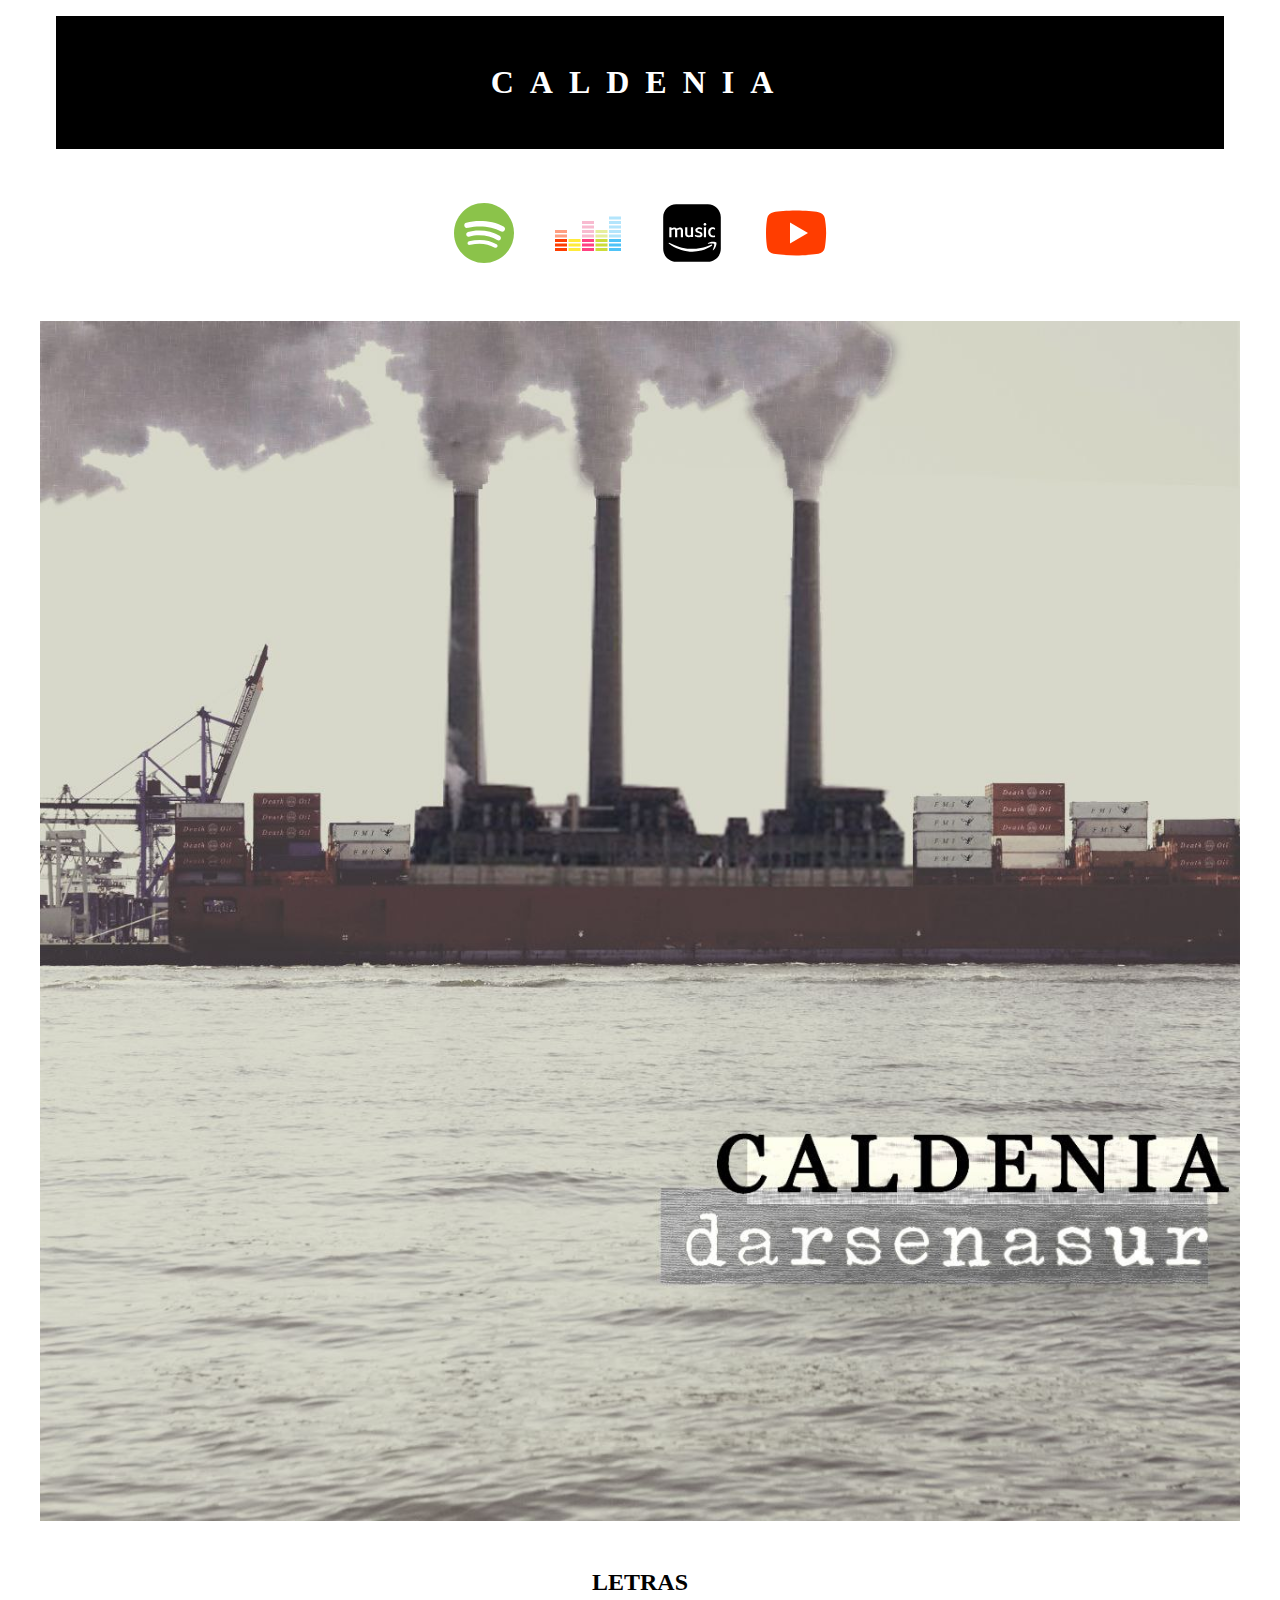
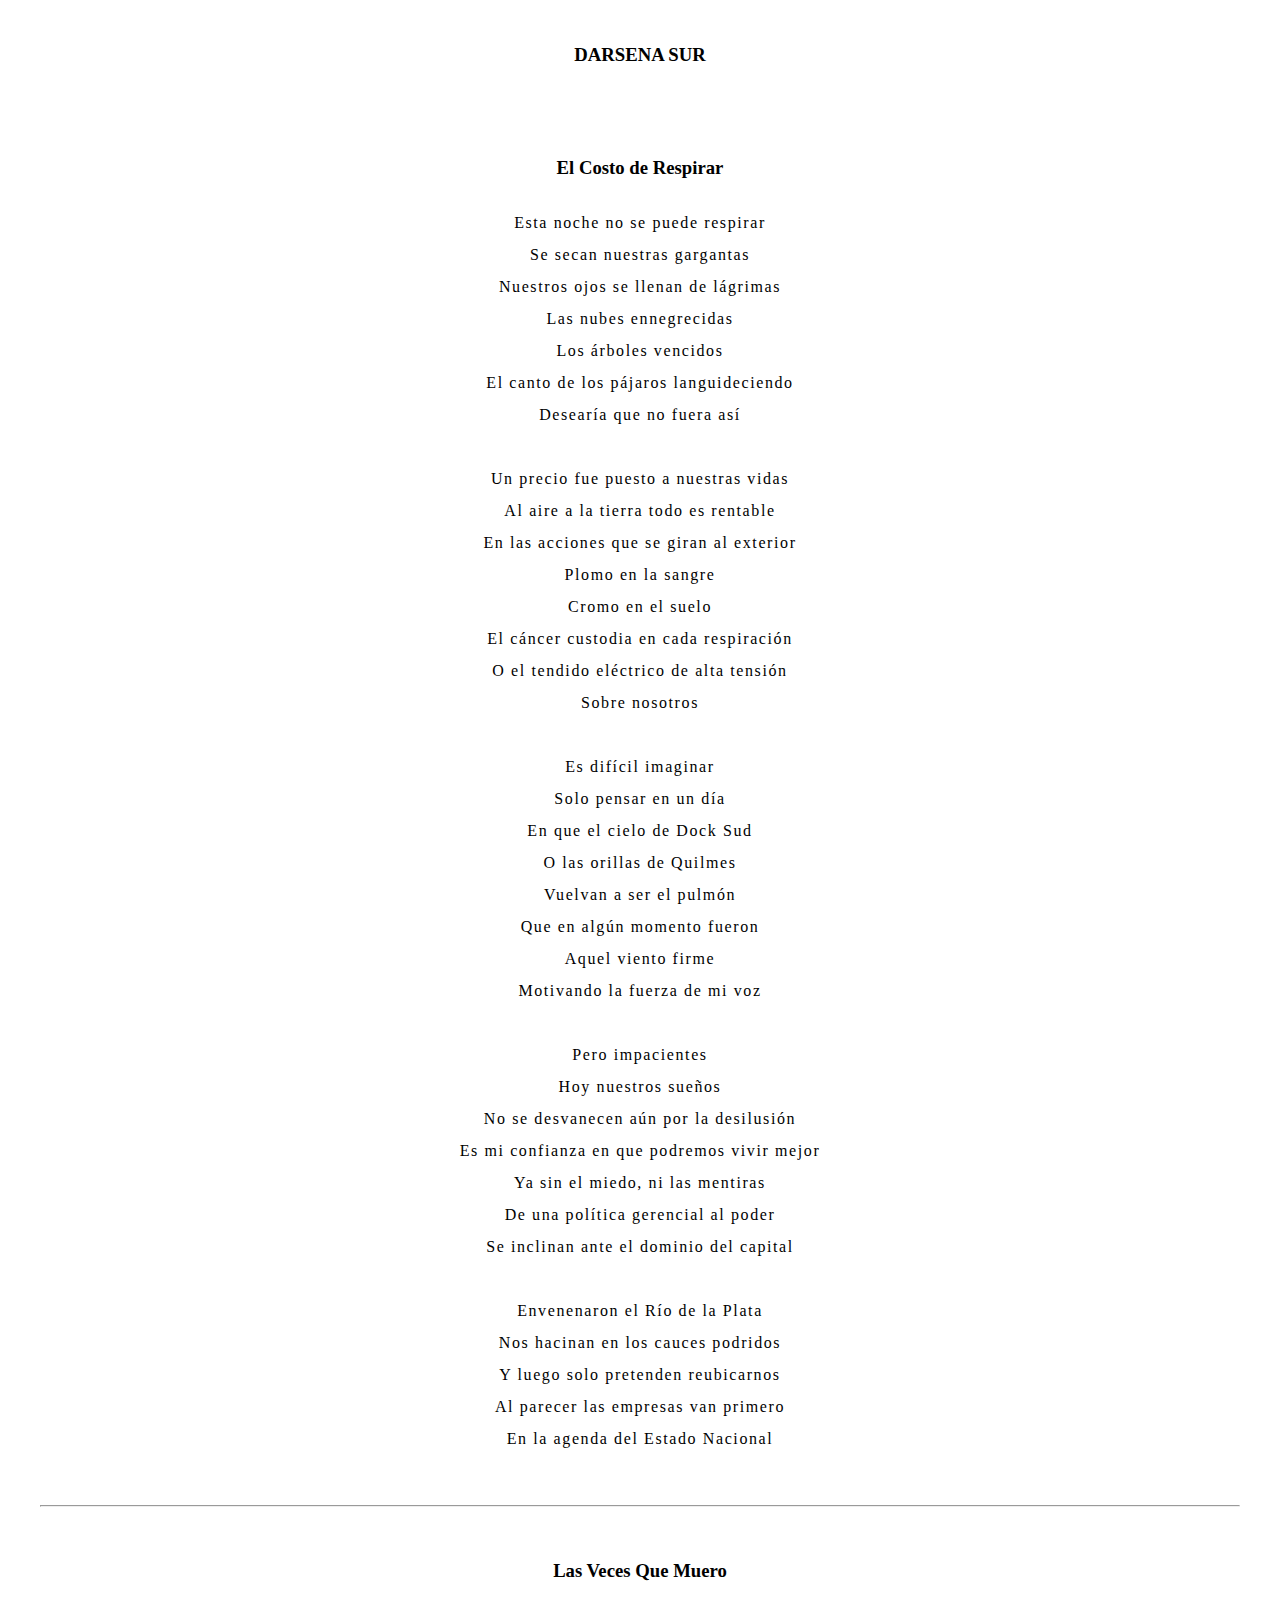
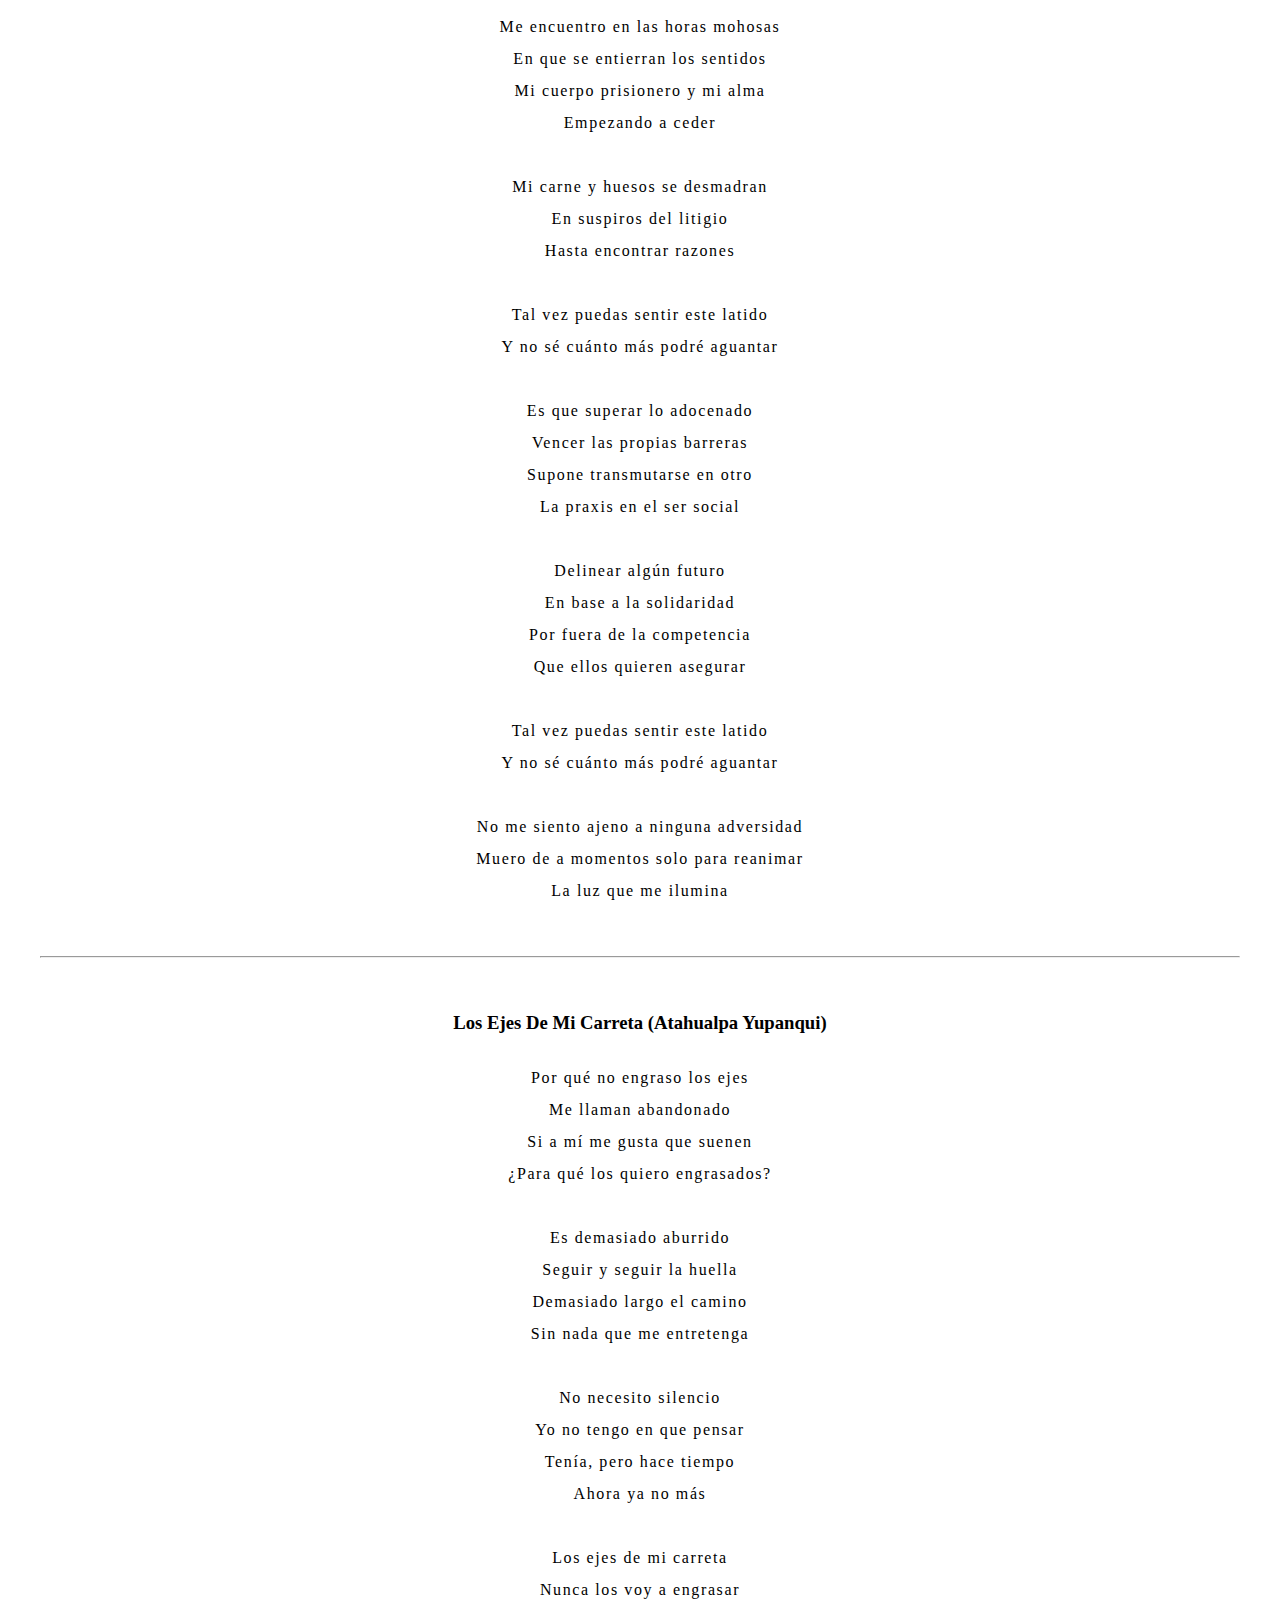
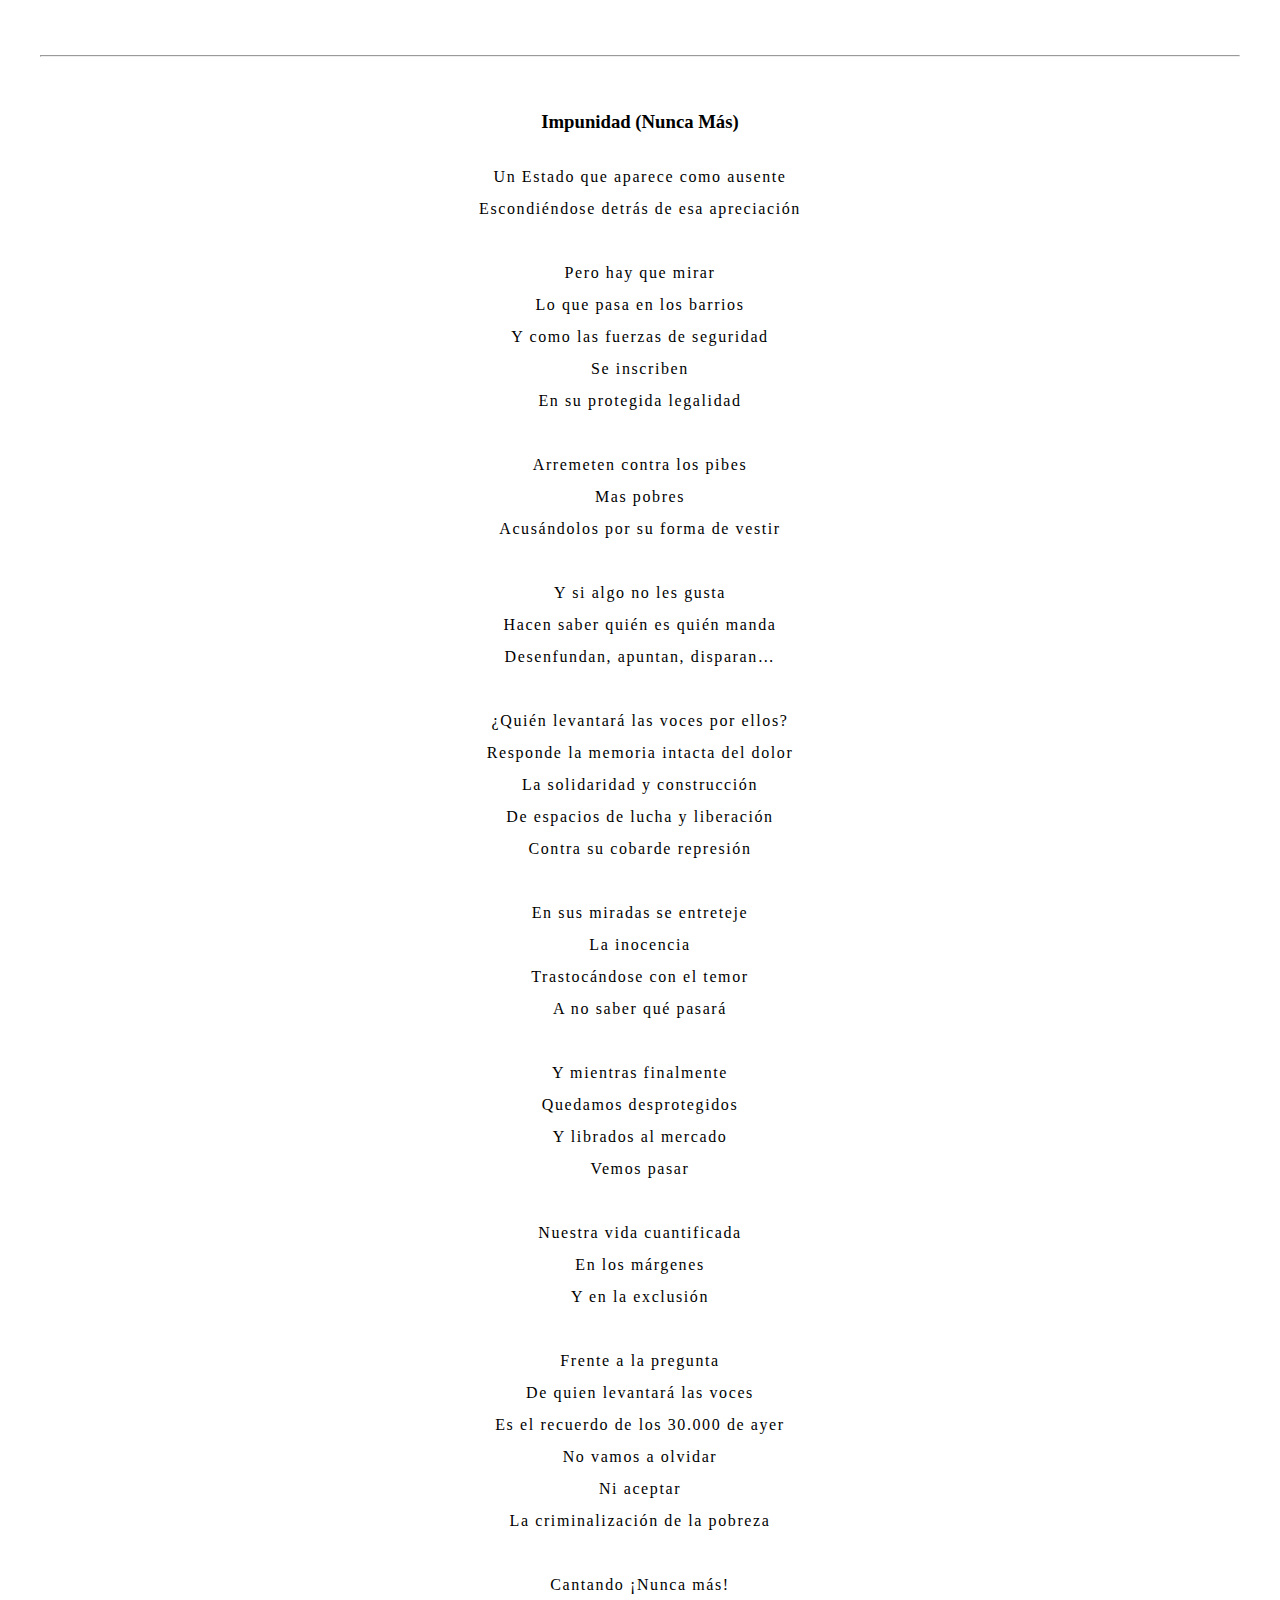
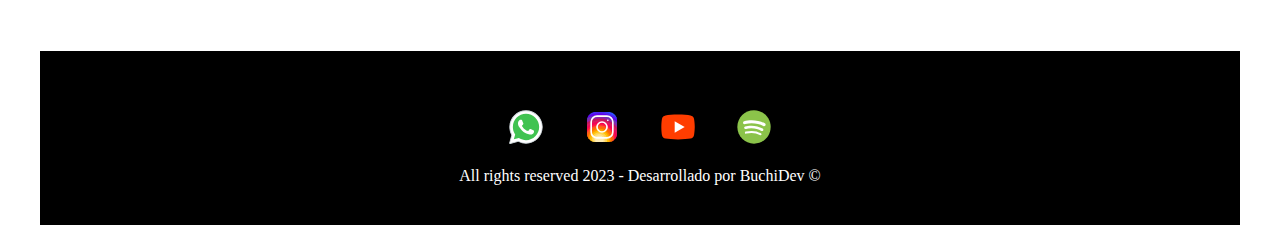
<file: primerEp.html>
<!DOCTYPE html>
<html lang="en">
<head>
    <meta charset="UTF-8">
    <meta name="viewport" content="width=device-width, initial-scale=1.0">
    <link rel="stylesheet" href="css/styles.css">
    <title>Caldenia</title>
</head>
<body>
    <header class="container"> <!--INICIO HEADER-->
       <div class="titulo">
        <a href="index.html" target="_blank">
            <h1>CALDENIA</h1>
        </a>
       </div>
        
        <nav>
            <ul class="menu container">
                <a href="https://open.spotify.com/intl-es/album/1yynKTf471X1JY7ZdtNefv?si=owGEoWChQPysAut2XzEBuw&nd=1" target="_blank"><img src="./assets/images/icons8-spotify.svg" alt="icono de spotify" class="menu__iconos" ></a> 
                <a href="https://www.deezer.com/es/album/506354941" target="_blank"><img src="./assets/images/icons8-deezer.svg" alt="icono de deezer" class="menu__iconos"></a> 
                <a href="https://music.amazon.es/albums/B0CM28P6PB" target="_blank"><img src="./assets/images/icons8-musica-amazonas.svg" alt="icono de tidal" class="menu__iconos"></a> 
                <a href="https://www.youtube.com/watch?v=GJbbVVFrDaU" target="_blank"><img src="./assets/images/icons8-youtube-play.svg" alt="icono de youtube" class="menu__iconos"></a> 
             </ul>
        </nav>
    </header> <!--FIN HEADER-->

    <main class="disco container"><!--INICIO MAIN-->

        <section class="portadaPrincipal ">
            <picture class="portadaPrincipal__2">
                <img src="./assets/images/portada.jpg" alt="" class="portadaPrincipal__2--foto">
            </picture>
        </section>

        <div>
            <h2 class="titulo__letras">LETRAS</h2>
            <h3 class="titulo__letras"> DARSENA SUR</h3>
        </div>

        <section class="disco__letras container">
            <article>
                <h3 class="disco__letras--titulo">El Costo de Respirar</h3>
                <p class="disco__letras--canciones">Esta noche no se puede respirar <br>
                Se secan nuestras gargantas <br> 
                Nuestros ojos se llenan de lágrimas <br>
                Las nubes ennegrecidas <br>
                Los árboles vencidos <br>
                El canto de los pájaros languideciendo<br> 
                Desearía que no fuera así<br><br>

                Un precio fue puesto a nuestras vidas<br>
                Al aire a la tierra todo es rentable <br>
                En las acciones que se giran al exterior <br>
                Plomo en la sangre<br>
                Cromo en el suelo <br>
                El cáncer custodia en cada respiración <br>
                O el tendido eléctrico de alta tensión <br>
                Sobre nosotros <br><br>

                Es difícil imaginar <br>
                Solo pensar en un día <br>
                En que el cielo de Dock Sud <br>
                O las orillas de Quilmes <br>
                Vuelvan a ser el pulmón <br>
                Que en algún momento fueron <br>
                Aquel viento firme <br>
                Motivando la fuerza de mi voz <br><br>

                Pero impacientes <br>
                Hoy nuestros sueños <br>
                No se desvanecen aún por la desilusión <br>
                Es mi confianza en que podremos vivir mejor <br>
                Ya sin el miedo, ni las mentiras<br>
                De una política gerencial al poder<br>
                Se inclinan ante el dominio del capital<br><br>

                Envenenaron el Río de la Plata<br>
                Nos hacinan en los cauces podridos<br>
                Y luego solo pretenden reubicarnos<br>
                Al parecer las empresas van primero<br>
                En la agenda del Estado Nacional<br></p>
            </article>
            <!-- <picture class="fotosGrupo">
                <img src="images/logo_darsenasur.jpg" alt="">
            </picture> -->
        </section>
        <hr>
        <section class="disco__letras container">
            <article>
                <h3 class="disco__letras--titulo">Las Veces Que Muero</h3>
                <p class="disco__letras--canciones">Me encuentro en las horas mohosas <br>
                    En que se entierran los sentidos<br>
                    Mi cuerpo prisionero y mi alma<br>
                    Empezando a ceder<br> <br>
                    
                    Mi carne y huesos se desmadran<br>
                    En suspiros del litigio<br>
                    Hasta encontrar razones<br><br>
                    
                    Tal vez puedas sentir este latido<br>
                    Y no sé cuánto más podré aguantar<br><br>
                    
                    Es que superar lo adocenado<br>
                    Vencer las propias barreras<br>
                    Supone transmutarse en otro<br>
                    La praxis en el ser social<br><br>
                    
                    Delinear algún futuro<br>
                    En base a la solidaridad<br>
                    Por fuera de la competencia <br>
                    Que ellos quieren asegurar<br><br>
                    
                    Tal vez puedas sentir este latido<br>
                    Y no sé cuánto más podré aguantar<br><br>
                    
                    No me siento ajeno a ninguna adversidad<br>
                    Muero de a momentos solo para reanimar<br>
                    La luz que me ilumina<br></p>
            </article>
            <!-- <picture><img src="images/logo_darsenasur.jpg" alt="" srcset=""></picture> -->
        </section>
        <hr>
        <section class="disco__letras container">
            <article>
                <h3 class="disco__letras--titulo">Los Ejes De Mi Carreta (Atahualpa Yupanqui)</h3>
                <p class="disco__letras--canciones">Por qué no engraso los ejes <br>
                    Me llaman abandonado <br>
                    Si a mí me gusta que suenen<br>
                    ¿Para qué los quiero engrasados? <br><br>
                    
                    Es demasiado aburrido <br>
                    Seguir y seguir la huella <br>
                    Demasiado largo el camino <br>
                    Sin nada que me entretenga<br><br>
                    
                    No necesito silencio<br>
                    Yo no tengo en que pensar<br>
                    Tenía, pero hace tiempo<br>
                    Ahora ya no más<br><br>
                    
                    Los ejes de mi carreta<br>
                    Nunca los voy a engrasar<br></p>
            </article>
            <!-- <picture><img src="images/logo_darsenasur.jpg" alt="" srcset=""></picture> -->
        </section>
        <hr>
        <section class="disco__letras container">
            <article>
                <h3 class="disco__letras--titulo">Impunidad (Nunca Más)</h3>
                <p class="disco__letras--canciones">Un Estado que aparece como ausente<br>
                    Escondiéndose detrás de esa apreciación<br><br>
                    
                    Pero hay que mirar <br>
                    Lo que pasa en los barrios<br>
                    Y como las fuerzas de seguridad <br>
                    Se inscriben<br>
                    En su protegida legalidad<br><br>
                    
                    Arremeten contra los pibes<br>
                    Mas pobres<br>
                    Acusándolos por su forma de vestir<br><br>
                    
                    Y si algo no les gusta<br>
                    Hacen saber quién es quién manda<br>
                    Desenfundan, apuntan, disparan…<br><br>
                    
                    ¿Quién levantará las voces por ellos?<br>
                    Responde la memoria intacta del dolor<br>
                    La solidaridad y construcción<br>
                    De espacios de lucha y liberación<br>
                    Contra su cobarde represión<br><br>
                    
                    En sus miradas se entreteje <br>
                    La inocencia<br>
                    Trastocándose con el temor<br>
                    A no saber qué pasará<br><br>
                    
                    Y mientras finalmente <br>
                    Quedamos desprotegidos<br>
                    Y librados al mercado<br>
                    Vemos pasar<br><br>
                    
                    Nuestra vida cuantificada <br>
                    En los márgenes<br>
                    Y en la exclusión<br><br>
                    
                    Frente a la pregunta<br>
                    De quien levantará las voces<br>
                    Es el recuerdo de los 30.000 de ayer<br>
                    No vamos a olvidar<br>
                    Ni aceptar<br>
                    La criminalización de la pobreza<br><br>
                    
                    Cantando ¡Nunca más!<br></p>
            </article>
            <!-- <picture><img src="images/logo_darsenasur.jpg" alt="" srcset=""></picture> -->
        </section>

       

    </main><!--FIN MAIN-->
    





    <footer class="container">
        <ul>
            <a href="https://wa.me/5491126379570" target="_blank"><img src="./assets/images/icons8-whatsapp.svg" alt="" class="footer__iconos"></a>
            <a href="https://www.instagram.com/caldeniamusica/?utm_source=ig_web_button_share_sheet&igshid=OGQ5ZDc2ODk2ZA==" target="_blank"><img src="./assets/images/icons8-instagram.svg" alt="" class="footer__iconos"></a>
            <a href=https://www.youtube.com/watch?v=GJbbVVFrDaU" target="_blank"><img src="./assets/images/icons8-youtube-play.svg" alt="" class="footer__iconos"></a>
            <a href="https://open.spotify.com/intl-es/album/1yynKTf471X1JY7ZdtNefv?si=owGEoWChQPysAut2XzEBuw&nd=1" target="_blank"><img src="./assets/images/icons8-spotify.svg" alt="" class="footer__iconos"></a>
        </ul>
        <span>All rights reserved 2023 - Desarrollado por BuchiDev &copy; </span>

    </footer>
</body>
</html>
</file>
<file: css/styles.css>
*{
    margin: 0;
    padding: 0;
    box-sizing: border-box;
}
a{
	text-decoration: none;
    color: inherit;

}

.container
{
	max-width: 1200px;
	margin: 0 auto;
}

img, video{
    max-width: 100%;
    height: auto;

}
.titulo{
    display: flex;
    background-color: black;
    color: white;
    padding: 3rem ;
    justify-content: center;
    letter-spacing: 1em;
    margin: 1em;
    /* width: 100%; */
  /*  height: 20vh; */
}

.menu{
    display: flex;
    justify-content: center;
    /* background-color:burlywood; */
    margin: 2em;
}

.menu__iconos{
    width: 4.5rem;
}

a img{
    margin: 1em;
    
}

.portadaPrincipal__2{
    display: flex;
    justify-content: center;
    /* position: relative;     */
}
.ep{
    display: flex;
    justify-content: center;
    margin: 3em;
}
.btn{
	font-family:'Franklin Gothic Medium', 'Arial Narrow', Arial, sans-serif;
    display: flex;
    justify-content: center;
    background-color: black;
	font-size: 2rem;
	color: white;
	padding: 15px 35px 15px 35px;  
    border-radius: 10px;   
    border: solid 3px black;
    
    /* position: absolute;
    top: 1100px;
    left: 850px;	 */
}

.btn:hover   
{
background: black;
color: white;
border: solid 3px white;
font-size: 35px
}

.portada__principal2{
    display: flex;
    flex-direction: column;
    justify-content: center;
    /* background-color: cadetblue; */
    margin: 2rem;
}

.portadaPrincipal__2--foto{
    display: flex;
    
    /* width: 1200px; */
    align-items: center;  
}

section h2{
    text-align: center;
    margin: 2rem;
}

.foto__grupo{
    display: flex;
    justify-content: center;
}


.nosotros{
    text-align: center;
    margin: 1.5em;
}
/*LANZAMIENTO EP*/

/* .disco{
    display: flex;
    justify-content: center;
    align-items: center;
} */
.titulo__letras{
    margin: 2em;
    text-align: center;
}

.disco__letras{
    display: flex;
    /* align-items: center; */
    justify-content: center;
    padding: 1.6rem;
}

.disco__letras--titulo{
    text-align: center;
    margin: 1.5em;
}
.disco__letras--canciones{
    text-align: center;
    margin: 1.5rem;
    /* text-transform: capitalize; */
    line-height: 2em; /*sirve para agrandar la distancia entre líneas de textos*/
    letter-spacing: 0.1em; 
    /* font-weight: bold; */
}


footer{
    background-color: black;
    /* display: flex; */
    color: white;
    padding: 40px ;
    justify-content: center;
    text-align: center;
    /* text-shadow: 3px 3px 3px; */
    margin: 1em;
}

.footer__iconos{
    width: 2.5rem;
    
}
/* span{
    display: flex;
    flex-direction: column;
} */
/* 
@media screen and (min-width: 320px) {
   
    header {
        padding: 40px;
    }
    h1{
        padding: 40px;
    }
}
*/
@media screen and (min-width: 425px) {
    footer{
        /* padding: 40%; */
        /* width: 80%; */
    }
    
}
</file>
